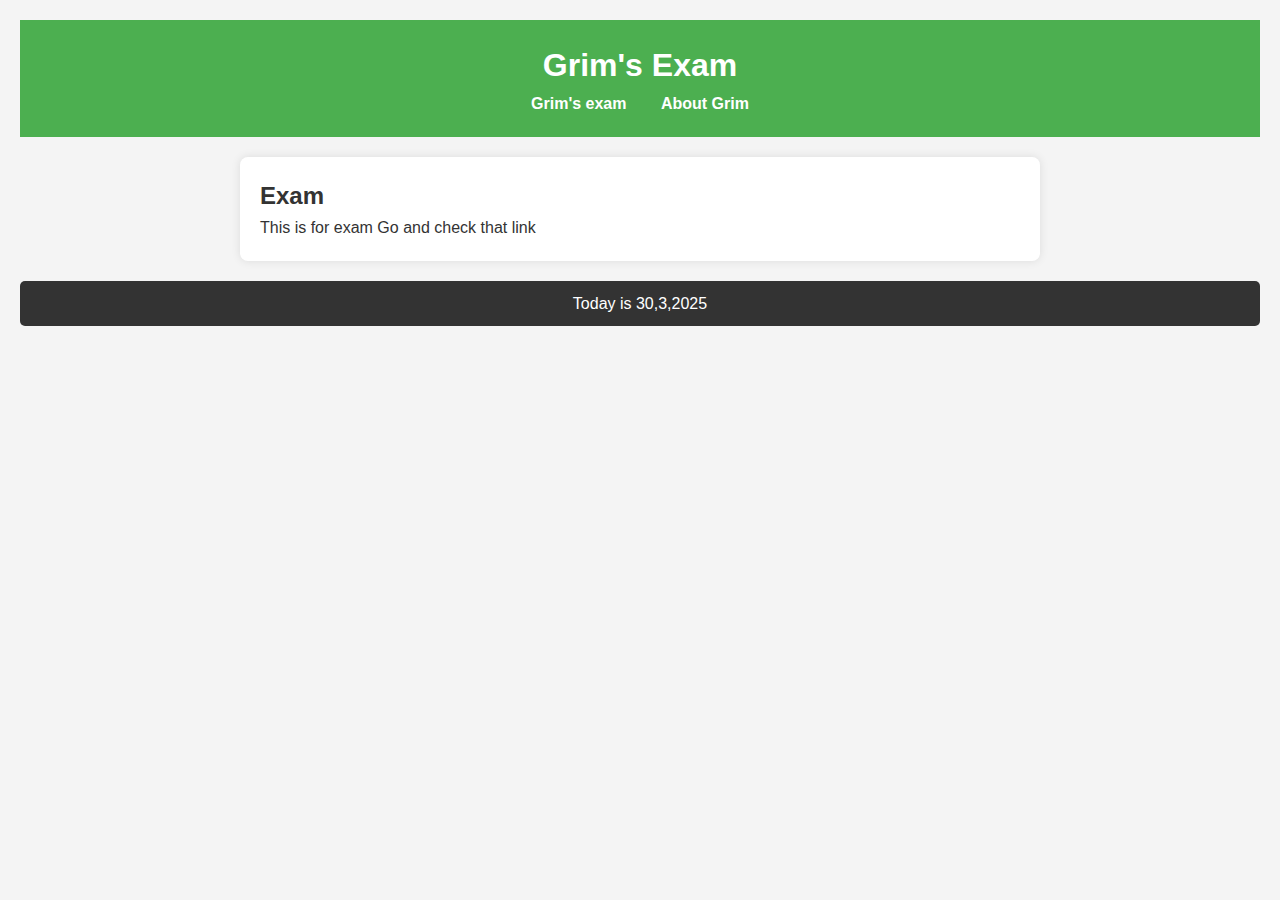
<file: index.html>
<!DOCTYPE html>
<html lang="en">
<head>
    <meta charset="UTF-8">
    <meta name="viewport" content="width=device-width, initial-scale=1.0">
    <title>Simple Website - Home</title>
    <link rel="stylesheet" href="style.css">
</head>
<body>
    <header>
        <h1>Grim's Exam</h1>
        <nav>
            <a href="index.html">Grim's exam</a>
            <a href="about.html">About Grim</a>
        </nav>
    </header>

    <main>
        <h2>Exam</h2>
        <p>This is for exam 
        Go and check that link</p>
    </main>

    <footer>
        <p> Today is 30,3,2025</p>
    </footer>
</body>
</html>
</file>
<file: style.css>
/* Reset some default styles */
* {
    margin: 0;
    padding: 0;
    box-sizing: border-box;
}

/* Basic Styling */
body {
    font-family: Arial, sans-serif;
    line-height: 1.6;
    background-color: #f4f4f4;
    color: #333;
    padding: 20px;
}

/* Header Styles */
header {
    background-color: #4CAF50;
    color: white;
    padding: 20px;
    text-align: center;
}

nav a {
    color: white;
    text-decoration: none;
    margin: 0 15px;
    font-weight: bold;
}

nav a:hover {
    text-decoration: underline;
}

/* Main Content */
main {
    background: white;
    padding: 20px;
    margin: 20px auto;
    max-width: 800px;
    border-radius: 8px;
    box-shadow: 0 0 10px rgba(0, 0, 0, 0.1);
}
    /* styles.css */
.small-image {
  width: 150px;
  height: auto;
}


/* Footer Styles */
footer {
    text-align: center;
    padding: 10px;
    background-color: #333;
    color: white;
    margin-top: 20px;
    border-radius: 5px;
}
</file>
